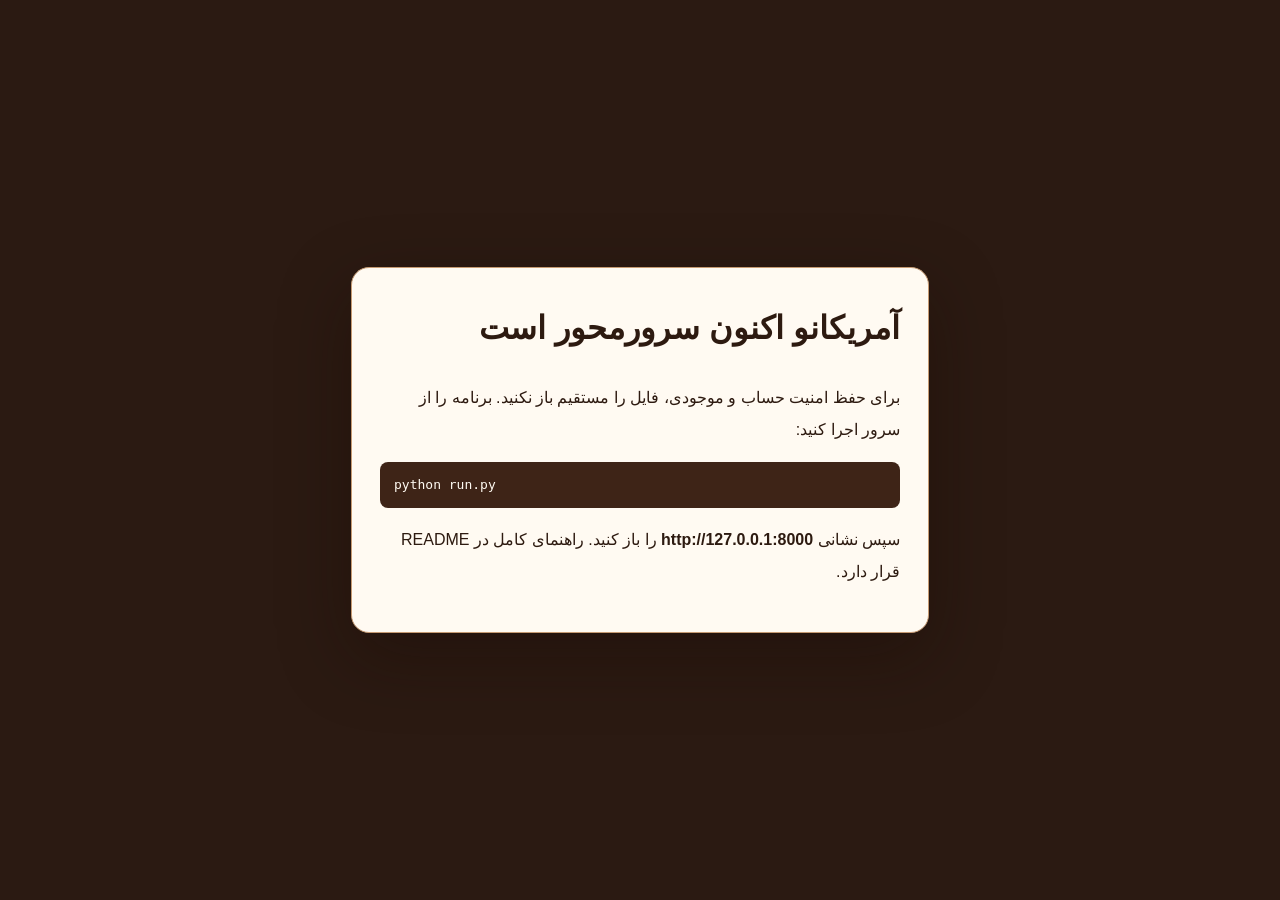
<file: index.html>
<!doctype html>
<html lang="fa" dir="rtl">
<head>
  <meta charset="utf-8">
  <meta name="viewport" content="width=device-width, initial-scale=1">
  <title>آمریکانو — راه‌اندازی سرور</title>
  <style>
    body{min-height:100vh;margin:0;display:grid;place-items:center;background:#2b1a12;color:#2d1a10;font-family:Tahoma,Arial,sans-serif}
    main{width:min(520px,calc(100% - 40px));padding:28px;border:1px solid #c69a72;border-radius:18px;background:#fffaf2;line-height:2;box-shadow:0 24px 70px #180b0666}
    h1{margin-top:0}code{direction:ltr;display:block;padding:10px 14px;border-radius:8px;background:#3e2417;color:#fffaf2;text-align:left}
  </style>
</head>
<body>
  <main>
    <h1>آمریکانو اکنون سرورمحور است</h1>
    <p>برای حفظ امنیت حساب و موجودی، فایل را مستقیم باز نکنید. برنامه را از سرور اجرا کنید:</p>
    <code>python run.py</code>
    <p>سپس نشانی <b>http://127.0.0.1:8000</b> را باز کنید. راهنمای کامل در README قرار دارد.</p>
  </main>
</body>
</html>
</file>
